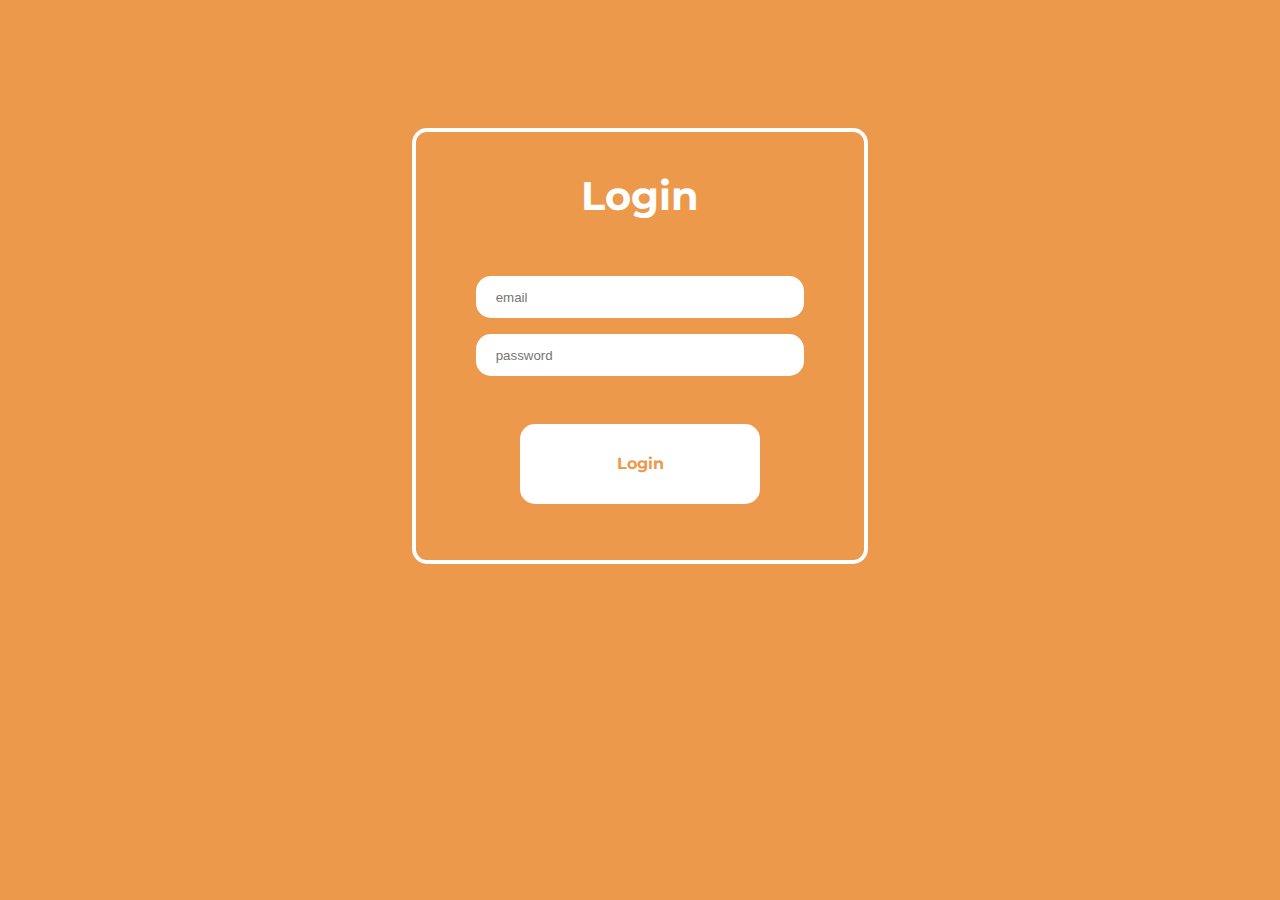
<file: login.html>
<!DOCTYPE html>
<html lang="en">

<head>
    <meta charset="UTF-8">
    <meta http-equiv="X-UA-Compatible" content="IE=edge">
    <meta name="viewport" content="width=device-width, initial-scale=1.0">
    <link rel="stylesheet" href="./css/style-register-page.css">
    <link rel="stylesheet" href="./css/fonts.css">
    <title>Login</title>
</head>

<body>
    <div class="register-form-wrapper">
        <form action="" class="form-to-login">
            <p>Login</p>
            <input type="email" name='login' placeholder="email" class="input-info">
            <input type="password" name='login' placeholder="password" class="input-info">
            <input type="submit" name='login' value="Login" class="input-submit">
        </form>
    </div>
</body>

</html>
</file>
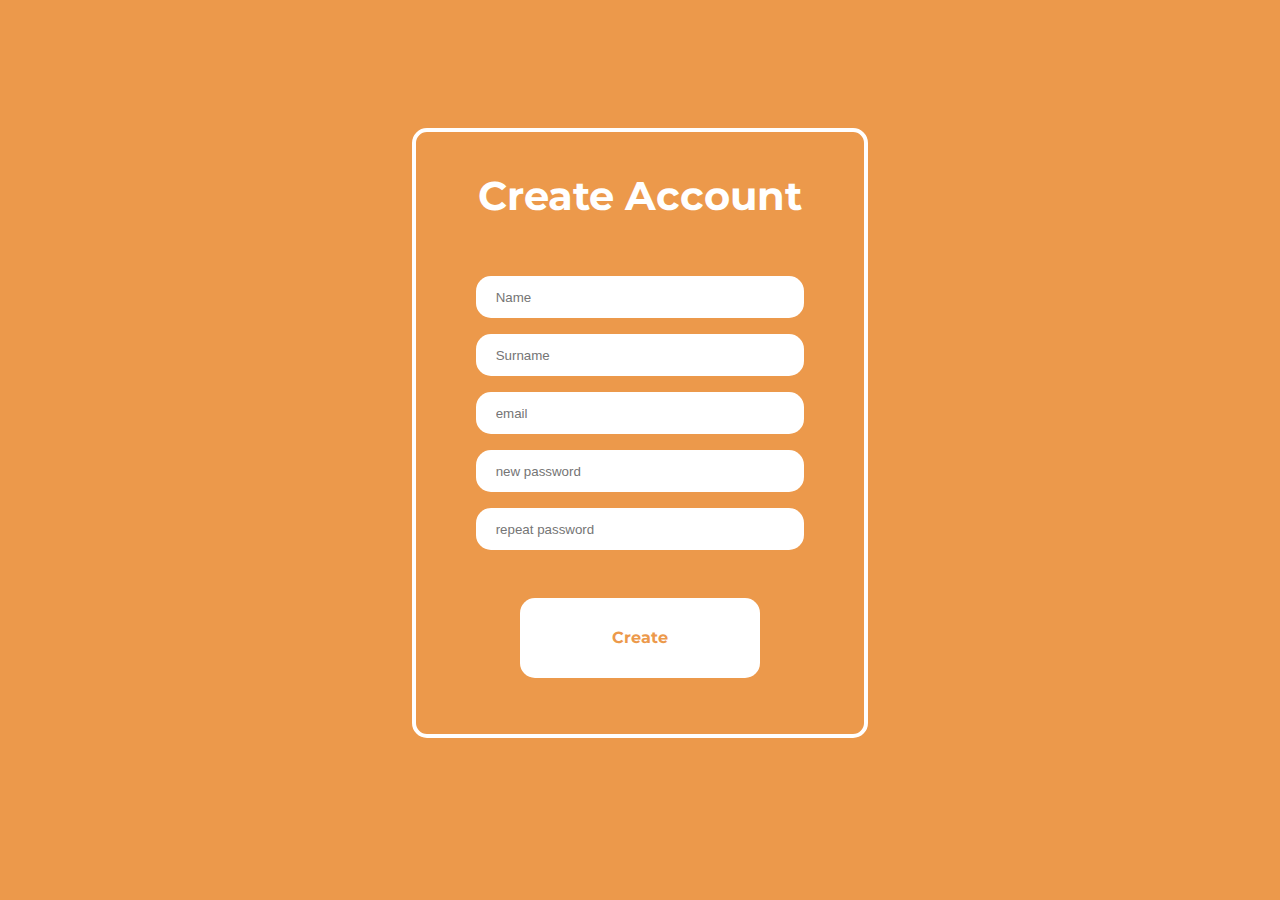
<file: register.html>
<!DOCTYPE html>
<html lang="en">

<head>
    <meta charset="UTF-8">
    <meta http-equiv="X-UA-Compatible" content="IE=edge">
    <meta name="viewport" content="width=device-width, initial-scale=1.0">
    <link rel="stylesheet" href="./css/style-register-page.css">
    <link rel="stylesheet" href="./css/fonts.css">
    <title>Create Account</title>
</head>

<body>
    <div class="register-form-wrapper">
        <form action="" class="form-to-login">
            <p>Create Account</p>
            <input type="text" name='register' placeholder="Name" class="input-info">
            <input type="text" name='register' placeholder="Surname" class="input-info">
            <input type="email" name='register' placeholder="email" class="input-info">
            <input type="password" name='register' placeholder="new password" class="input-info">
            <input type="password" name='register' placeholder="repeat password" class="input-info">
            <input type="submit" name='register' value="Create" class="input-submit">
        </form>
    </div>
</body>

</html>
</file>
<file: css/style-register-page.css>
body {
  background-color: #ec994b;
  display: flex;
  justify-content: center;
}

.register-form-wrapper {
  width: 28em;
  border-radius: 15px;
  border: white solid 0.25em;
  margin-top: 7.5em;
  padding-bottom: 3.5em;
  margin-bottom: 7.5em;
}

.form-to-login {
  display: flex;
  flex-direction: column;
  justify-content: flex-start;
  align-items: center;
  gap: 1em;
}

p {
  font: 700 2.5rem/120% "Montserrat";
  color: #ffffff;
  text-align: center;
}

.input-info {
  width: 23em;
  height: 3em;
  border-radius: 15px;
  border: none;
  padding-left: 1.5em;
  outline: none;
}

.input-info:hover {
  transform: scale(1.05);
}

.input-submit {
  width: 15em;
  height: 5em;
  border-radius: 15px;
  border: none;
  outline: none;
  margin-top: 2em;
  background-color: #ffffff;
  color: #ec994b;
  font: 700 1rem/120% "Montserrat";
  text-align: center;
}

.input-submit:hover {
  transform: scale(1.05);
}
</file>
<file: css/fonts.css>
/* poppins-500 - latin */
@font-face {
  font-family: "Poppins";
  font-style: normal;
  font-weight: 500;
  src: local(""), url("../fonts/poppins-v20-latin-500.woff2") format("woff2"),
    /* Chrome 26+, Opera 23+, Firefox 39+ */ url("../fonts/poppins-v20-latin-500.woff")
      format("woff"); /* Chrome 6+, Firefox 3.6+, IE 9+, Safari 5.1+ */
}
/* poppins-600 - latin */
@font-face {
  font-family: "Poppins";
  font-style: normal;
  font-weight: 600;
  src: local(""), url("../fonts/poppins-v20-latin-600.woff2") format("woff2"),
    /* Chrome 26+, Opera 23+, Firefox 39+ */ url("../fonts/poppins-v20-latin-600.woff")
      format("woff"); /* Chrome 6+, Firefox 3.6+, IE 9+, Safari 5.1+ */
}
/* poppins-800 - latin */
@font-face {
  font-family: "Poppins";
  font-style: normal;
  font-weight: 800;
  src: local(""), url("../fonts/poppins-v20-latin-800.woff2") format("woff2"),
    /* Chrome 26+, Opera 23+, Firefox 39+ */ url("../fonts/poppins-v20-latin-800.woff")
      format("woff"); /* Chrome 6+, Firefox 3.6+, IE 9+, Safari 5.1+ */
}
/* montserrat-regular - latin */
@font-face {
  font-family: "Montserrat";
  font-style: normal;
  font-weight: 400;
  src: url("../fonts/montserrat-v24-latin-regular.eot"); /* IE9 Compat Modes */
  src: local(""),
    url("../fonts/montserrat-v24-latin-regular.eot?#iefix") format("embedded-opentype"),
    /* IE6-IE8 */ url("../fonts/montserrat-v24-latin-regular.woff2") format("woff2"),
    /* Super Modern Browsers */ url("../fonts/montserrat-v24-latin-regular.woff") format("woff"),
    /* Modern Browsers */ url("../fonts/montserrat-v24-latin-regular.ttf") format("truetype"),
    /* Safari, Android, iOS */ url("../fonts/montserrat-v24-latin-regular.svg#Montserrat")
      format("svg"); /* Legacy iOS */
}
/* montserrat-500 - latin */
@font-face {
  font-family: "Montserrat";
  font-style: normal;
  font-weight: 500;
  src: url("../fonts/montserrat-v24-latin-500.eot"); /* IE9 Compat Modes */
  src: local(""), url("../fonts/montserrat-v24-latin-500.eot?#iefix") format("embedded-opentype"),
    /* IE6-IE8 */ url("../fonts/montserrat-v24-latin-500.woff2") format("woff2"),
    /* Super Modern Browsers */ url("../fonts/montserrat-v24-latin-500.woff") format("woff"),
    /* Modern Browsers */ url("../fonts/montserrat-v24-latin-500.ttf") format("truetype"),
    /* Safari, Android, iOS */ url("../fonts/montserrat-v24-latin-500.svg#Montserrat") format("svg"); /* Legacy iOS */
}
/* montserrat-600 - latin */
@font-face {
  font-family: "Montserrat";
  font-style: normal;
  font-weight: 600;
  src: url("../fonts/montserrat-v24-latin-600.eot"); /* IE9 Compat Modes */
  src: local(""), url("../fonts/montserrat-v24-latin-600.eot?#iefix") format("embedded-opentype"),
    /* IE6-IE8 */ url("../fonts/montserrat-v24-latin-600.woff2") format("woff2"),
    /* Super Modern Browsers */ url("../fonts/montserrat-v24-latin-600.woff") format("woff"),
    /* Modern Browsers */ url("../fonts/montserrat-v24-latin-600.ttf") format("truetype"),
    /* Safari, Android, iOS */ url("../fonts/montserrat-v24-latin-600.svg#Montserrat") format("svg"); /* Legacy iOS */
}
/* montserrat-700 - latin */
@font-face {
  font-family: "Montserrat";
  font-style: normal;
  font-weight: 700;
  src: url("../fonts/montserrat-v24-latin-700.eot"); /* IE9 Compat Modes */
  src: local(""), url("../fonts/montserrat-v24-latin-700.eot?#iefix") format("embedded-opentype"),
    /* IE6-IE8 */ url("../fonts/montserrat-v24-latin-700.woff2") format("woff2"),
    /* Super Modern Browsers */ url("../fonts/montserrat-v24-latin-700.woff") format("woff"),
    /* Modern Browsers */ url("../fonts/montserrat-v24-latin-700.ttf") format("truetype"),
    /* Safari, Android, iOS */ url("../fonts/montserrat-v24-latin-700.svg#Montserrat") format("svg"); /* Legacy iOS */
}
/* quicksand-300 - latin */
@font-face {
  font-family: "Quicksand";
  font-style: normal;
  font-weight: 300;
  src: url("../fonts/quicksand-v29-latin-300.eot"); /* IE9 Compat Modes */
  src: local(""), url("../fonts/quicksand-v29-latin-300.eot?#iefix") format("embedded-opentype"),
    /* IE6-IE8 */ url("../fonts/quicksand-v29-latin-300.woff2") format("woff2"),
    /* Super Modern Browsers */ url("../fonts/quicksand-v29-latin-300.woff") format("woff"),
    /* Modern Browsers */ url("../fonts/quicksand-v29-latin-300.ttf") format("truetype"),
    /* Safari, Android, iOS */ url("../fonts/quicksand-v29-latin-300.svg#Quicksand") format("svg"); /* Legacy iOS */
}
/* quicksand-regular - latin */
@font-face {
  font-family: "Quicksand";
  font-style: normal;
  font-weight: 400;
  src: url("../fonts/quicksand-v29-latin-regular.eot"); /* IE9 Compat Modes */
  src: local(""), url("../fonts/quicksand-v29-latin-regular.eot?#iefix") format("embedded-opentype"),
    /* IE6-IE8 */ url("../fonts/quicksand-v29-latin-regular.woff2") format("woff2"),
    /* Super Modern Browsers */ url("../fonts/quicksand-v29-latin-regular.woff") format("woff"),
    /* Modern Browsers */ url("../fonts/quicksand-v29-latin-regular.ttf") format("truetype"),
    /* Safari, Android, iOS */ url("../fonts/quicksand-v29-latin-regular.svg#Quicksand")
      format("svg"); /* Legacy iOS */
}
/* quicksand-700 - latin */
@font-face {
  font-family: "Quicksand";
  font-style: normal;
  font-weight: 700;
  src: url("../fonts/quicksand-v29-latin-700.eot"); /* IE9 Compat Modes */
  src: local(""), url("../fonts/quicksand-v29-latin-700.eot?#iefix") format("embedded-opentype"),
    /* IE6-IE8 */ url("../fonts/quicksand-v29-latin-700.woff2") format("woff2"),
    /* Super Modern Browsers */ url("../fonts/quicksand-v29-latin-700.woff") format("woff"),
    /* Modern Browsers */ url("../fonts/quicksand-v29-latin-700.ttf") format("truetype"),
    /* Safari, Android, iOS */ url("../fonts/quicksand-v29-latin-700.svg#Quicksand") format("svg"); /* Legacy iOS */
}
/* inter-regular - latin */
@font-face {
  font-family: "Inter";
  font-style: normal;
  font-weight: 400;
  src: url("../fonts/inter-v12-latin-regular.eot"); /* IE9 Compat Modes */
  src: local(""), url("../fonts/inter-v12-latin-regular.eot?#iefix") format("embedded-opentype"),
    /* IE6-IE8 */ url("../fonts/inter-v12-latin-regular.woff2") format("woff2"),
    /* Super Modern Browsers */ url("../fonts/inter-v12-latin-regular.woff") format("woff"),
    /* Modern Browsers */ url("../fonts/inter-v12-latin-regular.ttf") format("truetype"),
    /* Safari, Android, iOS */ url("../fonts/inter-v12-latin-regular.svg#Inter") format("svg"); /* Legacy iOS */
}
</file>
